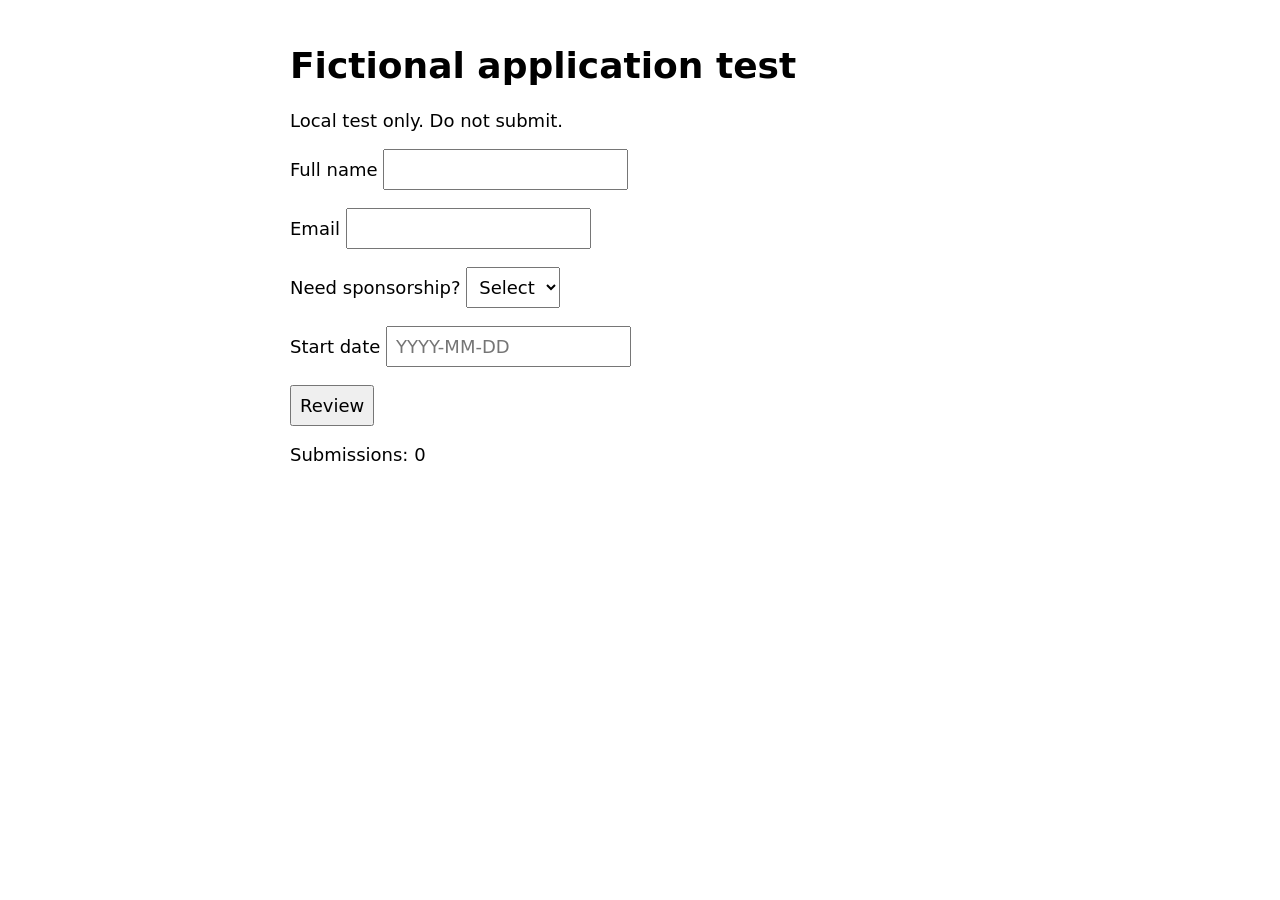
<file: tests/fixtures/application.html>
<!doctype html><html><title>JobFilter browser test</title>
<style>body{font:18px system-ui;max-width:700px;margin:45px auto}label{display:block;margin:18px 0}input,select,button{font:inherit;padding:8px}pre{white-space:pre-wrap;background:#eef;padding:20px}</style>
<h1>Fictional application test</h1><p>Local test only. Do not submit.</p>
<form id="form"><label>Full name <input name="full_name" required></label>
<label>Email <input name="email" type="email" required></label>
<label>Need sponsorship? <select name="sponsorship"><option value="">Select</option><option>Yes</option><option>No</option></select></label>
<label>Start date <input name="start_date" placeholder="YYYY-MM-DD" required></label>
<button type="button" id="review">Review</button><section id="output"></section></form>
<p id="submissions">Submissions: 0</p>
<script>
const form=document.getElementById('form');
document.getElementById('review').onclick=()=>{
 if(!form.reportValidity())return;
 const values=Object.fromEntries(new FormData(form));
 const output=document.getElementById('output');output.replaceChildren();
 const title=document.createElement('h2');title.textContent='Review your application';output.append(title);
 const summary=document.createElement('pre');summary.textContent=JSON.stringify(values,null,2);output.append(summary);
 const submit=document.createElement('button');submit.type='submit';submit.textContent='Submit application';output.append(submit);
 fetch('/fixture/review',{method:'POST',body:JSON.stringify(values)});
};
form.onsubmit=async e=>{e.preventDefault();await fetch('/fixture/submit',{method:'POST'});document.getElementById('submissions').textContent='Submissions: 1';};
</script></html>
</file>
